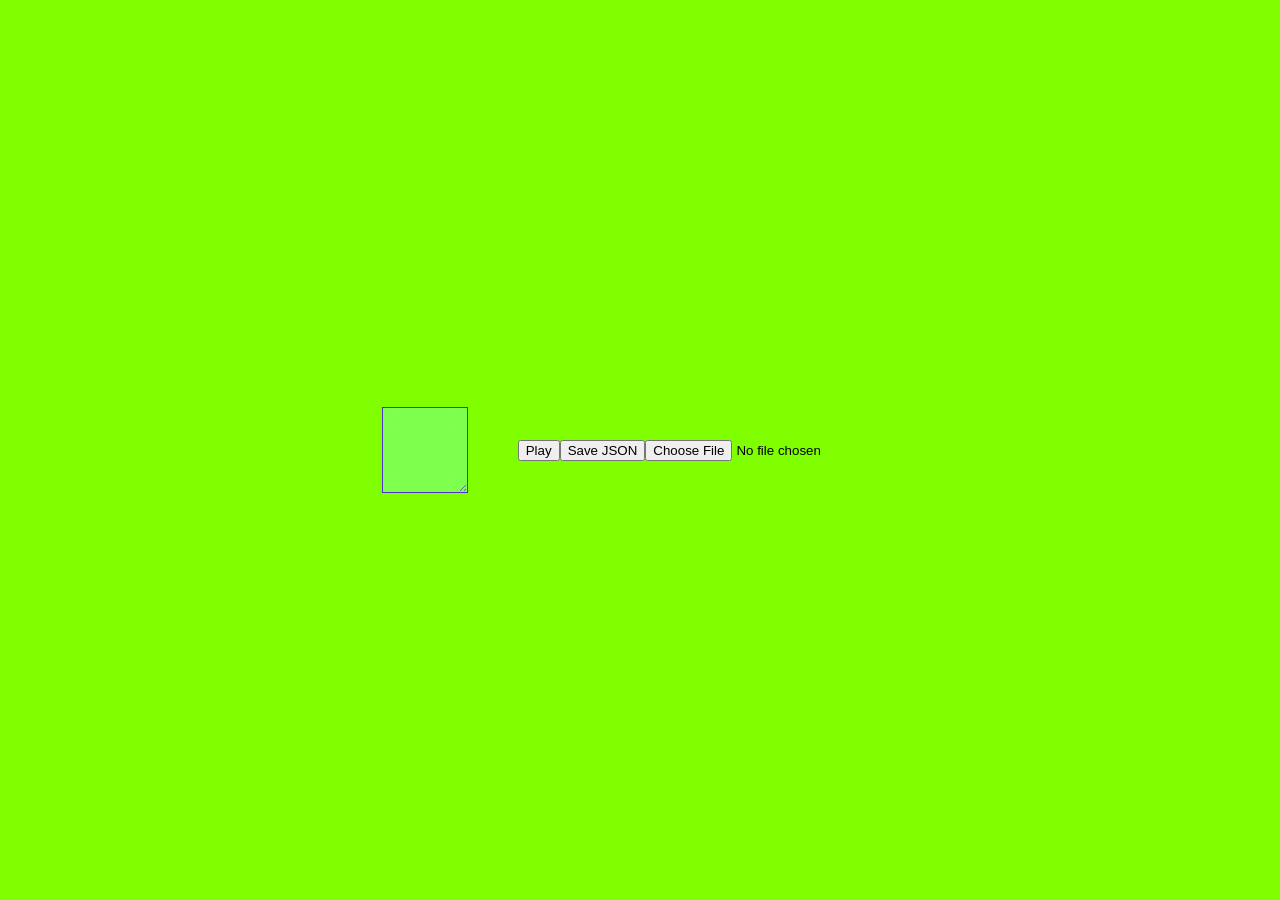
<file: docs/index.html>
<!DOCTYPE html>
<html lang="pl">
  <head> 
  <title>Test</title>
  </head>
<link rel="stylesheet" href="style.css">
  <textarea id="editor" class="animan"></textarea>
<body> 
  <video class="video-background" src="animprojeky.mp4" autoplay muted loop playsinline>
    Twoja przeglądarka nie obsługuje wideo HTML5.
  </video>

<!--  <img src="Toyota-Celica-T200VI.jpg" class="animan"></img>  -->
<button id="play">Play</button>
<button id="save">Save JSON</button>
<input type="file" id="load" />

<script type="module" src="script.js"></script>

</body>
  
</html>
</file>
<file: docs/style.css>
body {
  font-family: Courier, monospace;
  

  display: flex;
  justify-content: center;
  align-items: center;
  min-height: 100vh;
  max-height: 100vh;
  margin: 0;

  /* włącz tło, aby było widać blur i mix-blend-mode */
  background-color: Chartreuse;
  /*
  background-image: url("../FIAH5.png");
  background-size: cover;
  background-position: center;
  */
}

/* fixed = przyklejone do okna przeglądarki */
 /*
  body::before {
  content: "";
  position: fixed;           
  top: 0px;               
  left: 0px;               
  width: 3160px;              
  height: 1832px;             
  background-image: url("https://selfdestructswag4.github.io/slowalecastrumieniem/FIAH5.png");
  background-size: cover;
  background-position: center;
  z-index: -2;              
}
*/

    .video-background {
      position: fixed;
      top: 0;
      left: 0;
      width: 100%;
      height: 100%;
      object-fit: cover; /* wideo wypełnia całe tło bez zniekształceń */
      z-index: -1; /* umieszcza wideo pod treścią */
    }


.animan {
  
  /*(width: auto;
  height: auto;*/
  animation: mymove 2s infinite alternate ease-in-out;
}

@keyframes mymove {
  from { transform: scale(1); }
  to { transform: scale(1.05); }
}



.image-box {
  width: 300px;
  height: 200px;
  background: url("FIAH5.png") no-repeat center / cover;
  border: 1px solid black; /* żeby było widać obramowanie */
}

img {
  width: 100%;
  max-width: 500px;
  display: block;
  margin-top: 20px;
  border: 1px solid black; /* obramowanie dla lepszej widoczności */
  opacity: 0.5;
}


textarea {
  backdrop-filter: blur(10px);
  width: 80px;  /*  vh or vw */
  height: 80px;
  background: rgba(0, 1, 255, 0.3); /* transparent z lekkim kolorem */
  color: white;
  font-size: 25px;
  mix-blend-mode: difference;
  border: 1px solid #cccccc;
  outline: none;
  margin-right: 50px;
}
</file>
